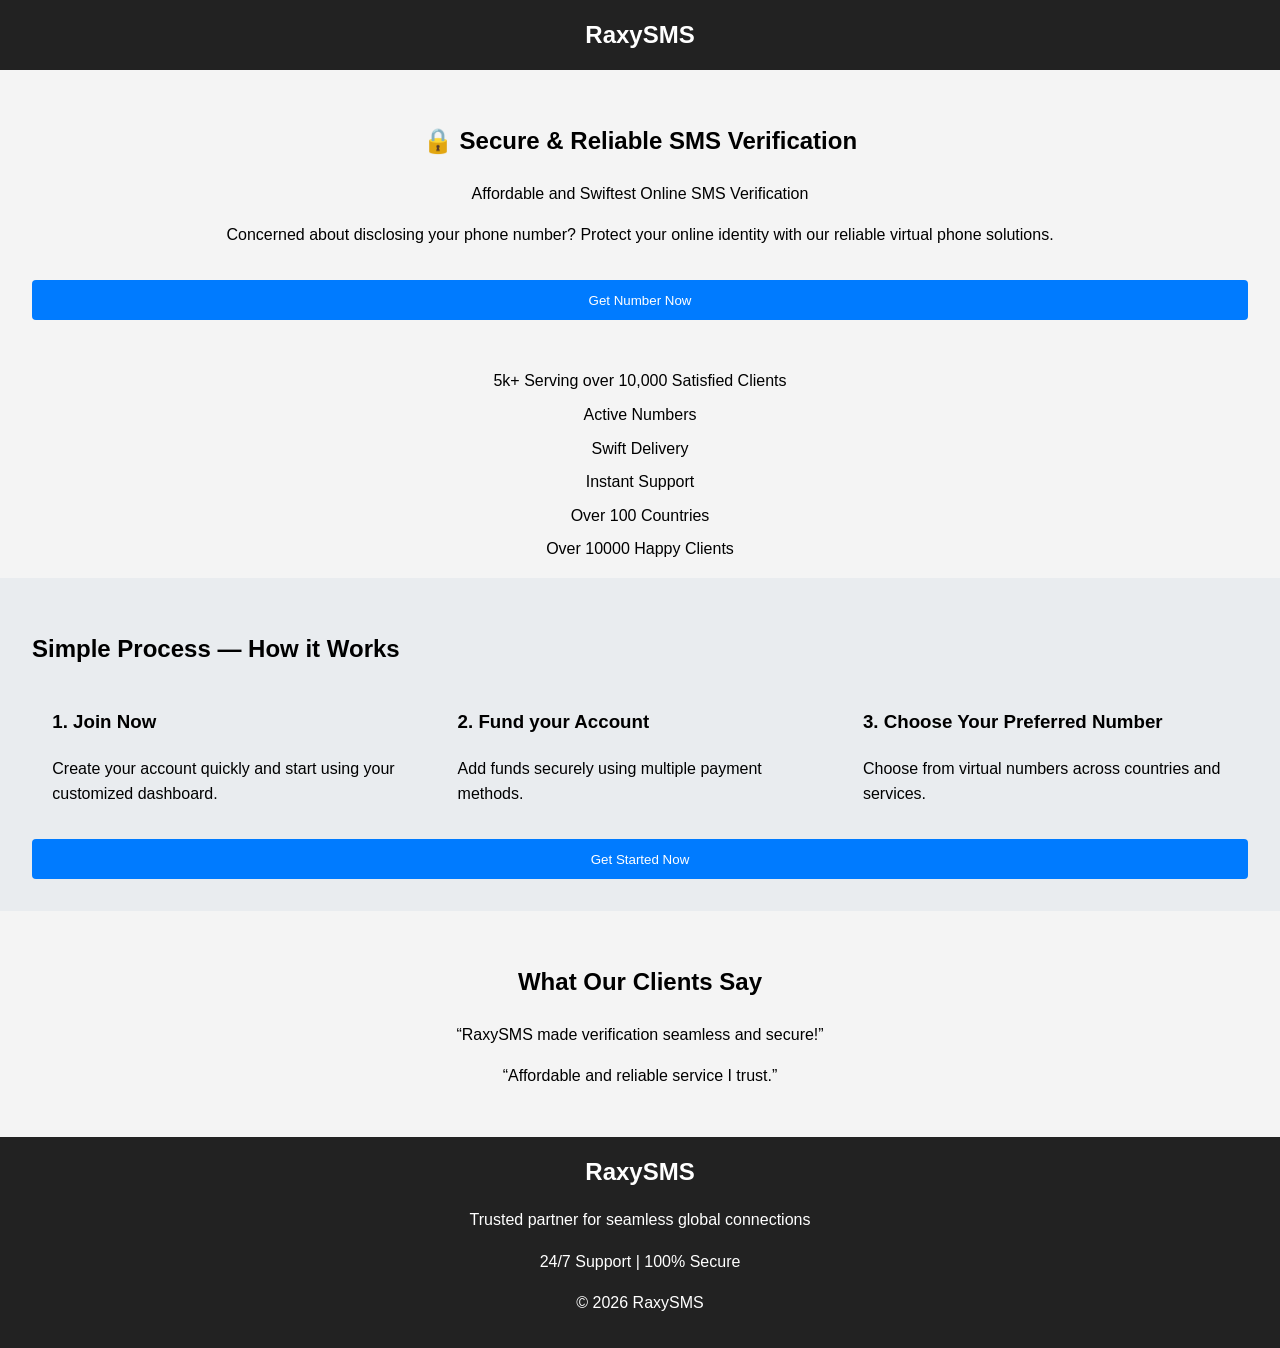
<file: index.html>
<!DOCTYPE html>
<html lang="en">
<head>
  <meta charset="UTF-8">
  <meta name="viewport" content="width=device-width, initial-scale=1.0">
  <title>RaxySMS</title>
  <link rel="stylesheet" href="style.css">
</head>
<body>
  <!-- Header -->
  <header>
    <div class="logo">RaxySMS</div>
  </header>

  <!-- Hero Section -->
  <section class="hero">
    <h1>🔒 Secure & Reliable SMS Verification</h1>
    <p>Affordable and Swiftest Online SMS Verification</p>
    <p>Concerned about disclosing your phone number? Protect your online identity with our reliable virtual phone solutions.</p>
    <button class="btn">Get Number Now</button>
  </section>

  <!-- Stats -->
  <section class="stats">
    <ul>
      <li>5k+ Serving over 10,000 Satisfied Clients</li>
      <li>Active Numbers</li>
      <li>Swift Delivery</li>
      <li>Instant Support</li>
      <li>Over 100 Countries</li>
      <li>Over 10000 Happy Clients</li>
    </ul>
  </section>

  <!-- How it Works -->
  <section class="process">
    <h2>Simple Process — How it Works</h2>
    <div class="steps">
      <div class="step">
        <h3>1. Join Now</h3>
        <p>Create your account quickly and start using your customized dashboard.</p>
      </div>
      <div class="step">
        <h3>2. Fund your Account</h3>
        <p>Add funds securely using multiple payment methods.</p>
      </div>
      <div class="step">
        <h3>3. Choose Your Preferred Number</h3>
        <p>Choose from virtual numbers across countries and services.</p>
      </div>
    </div>
    <button class="btn">Get Started Now</button>
  </section>

  <!-- Testimonials -->
  <section class="testimonials">
    <h2>What Our Clients Say</h2>
    <p>“RaxySMS made verification seamless and secure!”</p>
    <p>“Affordable and reliable service I trust.”</p>
  </section>

  <!-- Footer -->
  <footer>
    <div class="logo">RaxySMS</div>
    <p>Trusted partner for seamless global connections</p>
    <p>24/7 Support | 100% Secure</p>
    <p>&copy; 2026 RaxySMS</p>
  </footer>
</body>
</html>
</file>
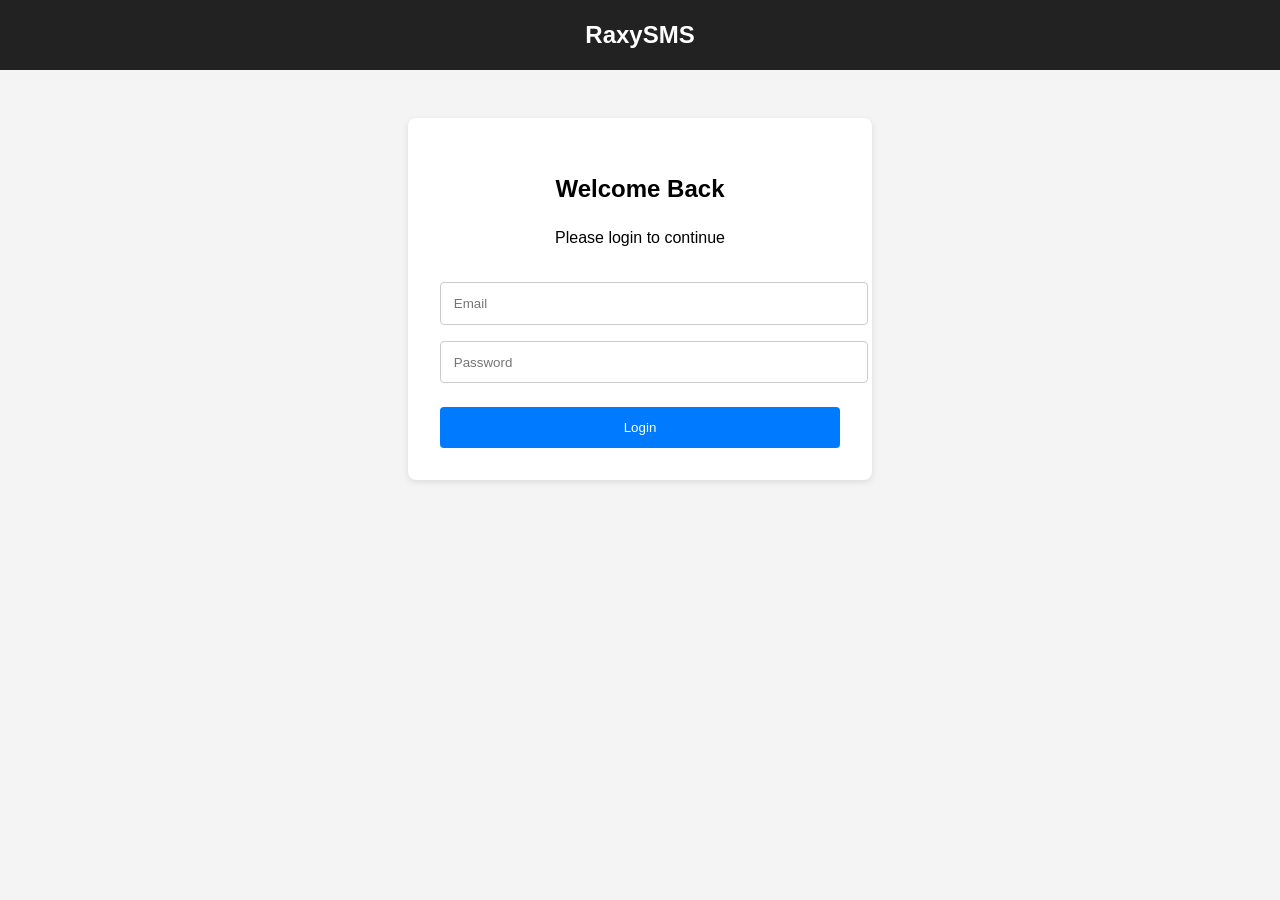
<file: login.html>
<!DOCTYPE html>
<html lang="en">
<head>
  <meta charset="UTF-8">
  <meta name="viewport" content="width=device-width, initial-scale=1.0">
  <title>RaxySMS - Login</title>
  <link rel="stylesheet" href="style.css">
</head>
<body>
  <header>
    <div class="logo">RaxySMS</div>
  </header>

  <section class="form-container">
    <h1>Welcome Back</h1>
    <p>Please login to continue</p>
    <form id="loginForm">
      <input type="email" placeholder="Email" id="loginEmail" required>
      <input type="password" placeholder="Password" id="loginPassword" required>
      <button type="submit" class="btn">Login</button>
    </form>
  </section>
</body>
</html>
</file>
<file: style.css>
body {
  font-family: Arial, sans-serif;
  margin: 0;
  padding: 0;
  line-height: 1.6;
}

header {
  background: #222;
  color: #fff;
  padding: 1rem;
  text-align: center;
}

.logo {
  font-size: 1.5rem;
  font-weight: bold;
}

.hero {
  text-align: center;
  padding: 2rem;
  background: #f4f4f4;
}

.btn {
  background: #007bff;
  color: #fff;
  padding: 0.7rem 1.2rem;
  border: none;
  cursor: pointer;
  margin-top: 1rem;
}

.stats ul {
  list-style: none;
  padding: 0;
  text-align: center;
}

.stats li {
  margin: 0.5rem 0;
}

.process {
  padding: 2rem;
  background: #e9ecef;
}

.steps {
  display: flex;
  justify-content: space-around;
  margin-top: 1rem;
}

.step {
  width: 30%;
}

.testimonials {
  padding: 2rem;
  text-align: center;
  background: #f4f4f4;
}

footer {
  background: #222;
  color: #fff;
  text-align: center;
  padding: 1rem;
}

body {
  font-family: Arial, sans-serif;
  margin: 0;
  padding: 0;
  background: #f4f4f4;
}

header {
  background: #222;
  color: #fff;
  padding: 1rem;
  text-align: center;
}

.logo {
  font-size: 1.5rem;
  font-weight: bold;
}

.form-container {
  max-width: 400px;
  margin: 3rem auto;
  padding: 2rem;
  background: #fff;
  border-radius: 8px;
  box-shadow: 0 2px 6px rgba(0,0,0,0.1);
  text-align: center;
}

.form-container h1 {
  margin-bottom: 0.5rem;
}

.form-container p {
  margin-bottom: 1.5rem;
}

form input {
  width: 100%;
  padding: 0.8rem;
  margin: 0.5rem 0;
  border: 1px solid #ccc;
  border-radius: 4px;
}

.btn {
  background: #007bff;
  color: #fff;
  padding: 0.8rem;
  border: none;
  width: 100%;
  cursor: pointer;
  margin-top: 1rem;
  border-radius: 4px;
}

.btn:hover {
  background: #0056b3;
}
/* =====================================
   RAXY-SMS DASHBOARD
===================================== */

.dashboard{
    padding:40px 8%;
    min-height:80vh;
}

.wallet-card{
    background:linear-gradient(135deg,#1677ff,#0b5ed7);
    color:#fff;
    border-radius:20px;
    padding:30px;
    display:flex;
    justify-content:space-between;
    align-items:center;
    margin-bottom:35px;
    box-shadow:0 15px 40px rgba(0,0,0,.25);
}

.wallet-card h3{
    font-size:18px;
    margin-bottom:10px;
    font-weight:500;
}

.wallet-card h1{
    font-size:42px;
}

.wallet-card button{
    background:#fff;
    color:#1677ff;
    padding:15px 30px;
    border:none;
    border-radius:12px;
    font-weight:bold;
    cursor:pointer;
}

.wallet-card button:hover{
    background:#f3f4f6;
}

.dashboard-menu{
    display:grid;
    grid-template-columns:repeat(2,1fr);
    gap:25px;
}

.menu-card{
    background:#111c33;
    padding:30px;
    border-radius:18px;
    transition:.3s;
}

.menu-card:hover{
    transform:translateY(-5px);
}

.menu-card h3{
    color:#60a5fa;
    margin-bottom:15px;
    font-size:24px;
}

.menu-card p{
    color:#cbd5e1;
    margin-bottom:20px;
    line-height:1.6;
}

.bottom-nav{
    position:fixed;
    left:0;
    right:0;
    bottom:0;
    background:#081225;
    display:flex;
    justify-content:space-around;
    align-items:center;
    padding:15px 10px;
    border-top:1px solid rgba(255,255,255,.08);
}

.bottom-nav a{
    color:#fff;
    text-decoration:none;
    font-size:15px;
    font-weight:600;
}

.bottom-nav a:hover{
    color:#60a5fa;
}

@media(max-width:768px){

.wallet-card{
    flex-direction:column;
    text-align:center;
    gap:20px;
}

.dashboard-menu{
    grid-template-columns:1fr;
}

.wallet-card h1{
    font-size:34px;
}

}
/* =====================================
   BUY USA NUMBERS
===================================== */

.buy-page{
    padding:40px 8% 100px;
    min-height:100vh;
}

.wallet-mini{
    background:linear-gradient(135deg,#1677ff,#0b5ed7);
    color:#fff;
    padding:20px;
    border-radius:18px;
    margin-bottom:30px;
    text-align:center;
}

.wallet-mini h3{
    font-size:18px;
    margin-bottom:10px;
    font-weight:500;
}

.wallet-mini h2{
    font-size:36px;
}

.page-title{
    text-align:center;
    color:#60a5fa;
    font-size:38px;
    margin-bottom:30px;
}

.search-box{
    width:100%;
    padding:18px;
    border:none;
    border-radius:12px;
    font-size:17px;
    margin-bottom:25px;
    outline:none;
    background:#111c33;
    color:#fff;
}

.service-table{
    background:#111c33;
    border-radius:18px;
    overflow:hidden;
}

.table-header,
.service-row{
    display:grid;
    grid-template-columns:2fr 1fr 1fr;
    align-items:center;
    padding:18px 20px;
}

.table-header{
    background:#081225;
    color:#60a5fa;
    font-weight:bold;
}

.service-row{
    border-top:1px solid rgba(255,255,255,.08);
}

.service-row span{
    color:#fff;
}

.buy-btn{
    background:#2563eb;
    color:#fff;
    border:none;
    border-radius:10px;
    padding:10px 18px;
    cursor:pointer;
    font-weight:bold;
}

.buy-btn:hover{
    background:#1d4ed8;
}

@media(max-width:768px){

.table-header,
.service-row{
    grid-template-columns:1.5fr 1fr 1fr;
    font-size:14px;
}

.page-title{
    font-size:30px;
}

}
</file>
